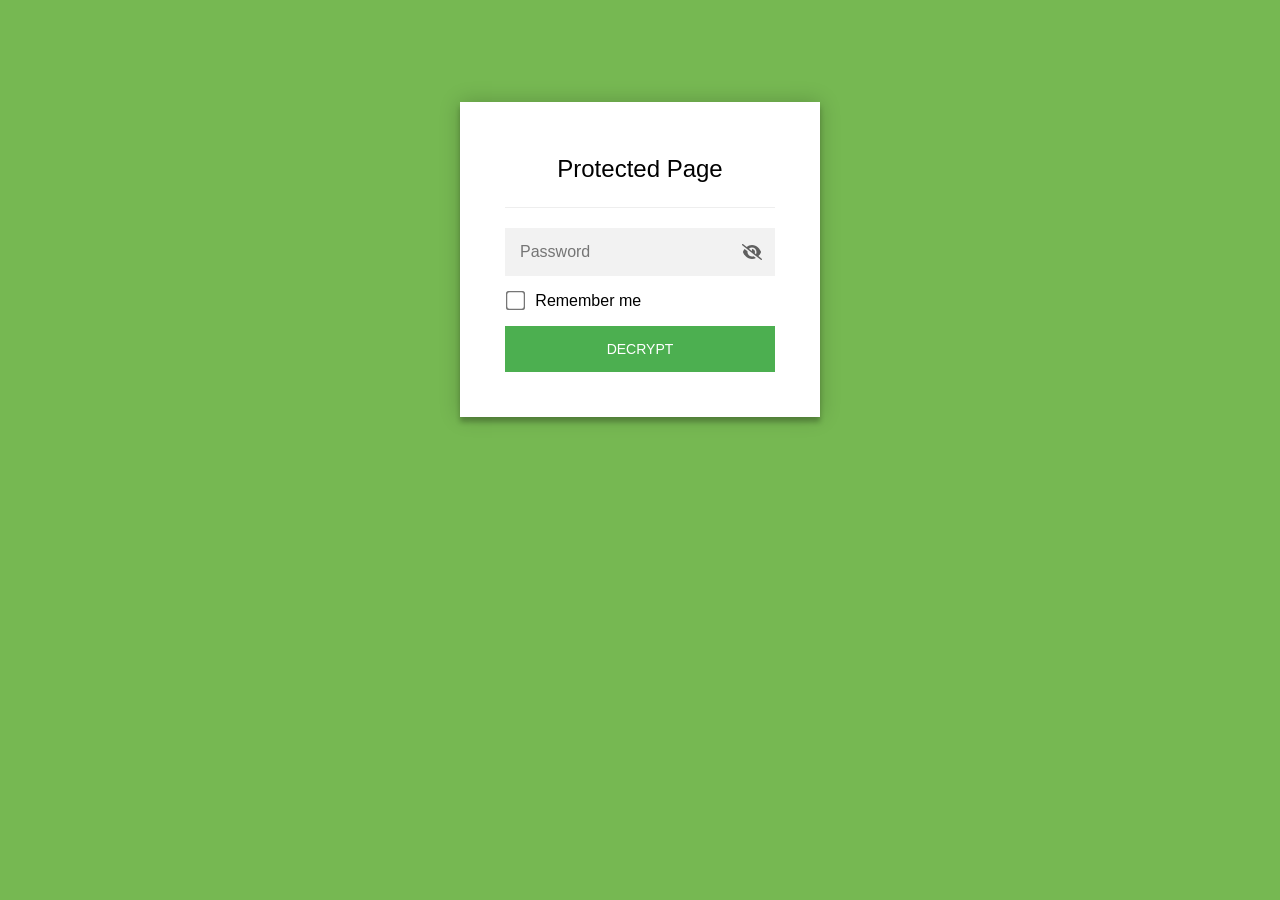
<file: index.html>
<!DOCTYPE html>
<html class="staticrypt-html">
    <head>
        <meta charset="utf-8" />
        <title>Protected Page</title>
        <meta name="viewport" content="width=device-width, initial-scale=1" />

        <!-- do not cache this page -->
        <meta http-equiv="cache-control" content="max-age=0" />
        <meta http-equiv="cache-control" content="no-cache" />
        <meta http-equiv="expires" content="0" />
        <meta http-equiv="expires" content="Tue, 01 Jan 1980 1:00:00 GMT" />
        <meta http-equiv="pragma" content="no-cache" />

        <style>
            .staticrypt-hr {
                margin-top: 20px;
                margin-bottom: 20px;
                border: 0;
                border-top: 1px solid #eee;
            }

            .staticrypt-page {
                width: 360px;
                padding: 8% 0 0;
                margin: auto;
                box-sizing: border-box;
            }

            .staticrypt-form {
                position: relative;
                z-index: 1;
                background: #ffffff;
                max-width: 360px;
                margin: 0 auto 100px;
                padding: 45px;
                text-align: center;
                box-shadow: 0 0 20px 0 rgba(0, 0, 0, 0.2), 0 5px 5px 0 rgba(0, 0, 0, 0.24);
            }

            .staticrypt-form input[type="password"],
            input[type="text"] {
                background: inherit;
                border: 0;
                box-sizing: border-box; /* This ensures padding is included in the total width */
                font-size: 14px;
                outline: 0;
                padding: 15px 30px 15px 15px; /* Adjust the padding to ensure there is space for the icon */
                width: 100%;
            }

            .staticrypt-password-container {
                position: relative;
                outline: 0;
                background: #f2f2f2;
                width: 100%;
                border: 0;
                margin: 0 0 15px;
                box-sizing: border-box;
            }

            .staticrypt-toggle-password-visibility {
                cursor: pointer;
                height: 20px;
                opacity: 60%;
                padding: 13px;
                position: absolute;
                right: 0;
                top: 50%;
                transform: translateY(-50%);
                width: 20px;
            }

            .staticrypt-form .staticrypt-decrypt-button {
                text-transform: uppercase;
                outline: 0;
                background: #4CAF50;
                width: 100%;
                border: 0;
                padding: 15px;
                color: #ffffff;
                font-size: 14px;
                cursor: pointer;
            }

            .staticrypt-form .staticrypt-decrypt-button:hover,
            .staticrypt-form .staticrypt-decrypt-button:active,
            .staticrypt-form .staticrypt-decrypt-button:focus {
                background: #4CAF50;
                filter: brightness(92%);
            }

            .staticrypt-html {
                height: 100%;
            }

            .staticrypt-body {
                height: 100%;
                margin: 0;
            }

            .staticrypt-content {
                height: 100%;
                margin-bottom: 1em;
                background: #76B852;
                font-family: "Arial", sans-serif;
                -webkit-font-smoothing: antialiased;
                -moz-osx-font-smoothing: grayscale;
            }

            .staticrypt-instructions {
                margin-top: -1em;
                margin-bottom: 1em;
            }

            .staticrypt-title {
                font-size: 1.5em;
            }

            label.staticrypt-remember {
                display: flex;
                align-items: center;
                margin-bottom: 1em;
            }

            .staticrypt-remember input[type="checkbox"] {
                transform: scale(1.5);
                margin-right: 1em;
            }

            .hidden {
                display: none !important;
            }

            .staticrypt-spinner-container {
                height: 100%;
                display: flex;
                align-items: center;
                justify-content: center;
            }

            .staticrypt-spinner {
                display: inline-block;
                width: 2rem;
                height: 2rem;
                vertical-align: text-bottom;
                border: 0.25em solid gray;
                border-right-color: transparent;
                border-radius: 50%;
                -webkit-animation: spinner-border 0.75s linear infinite;
                animation: spinner-border 0.75s linear infinite;
                animation-duration: 0.75s;
                animation-timing-function: linear;
                animation-delay: 0s;
                animation-iteration-count: infinite;
                animation-direction: normal;
                animation-fill-mode: none;
                animation-play-state: running;
                animation-name: spinner-border;
            }

            @keyframes spinner-border {
                100% {
                    transform: rotate(360deg);
                }
            }

            @media screen and (-webkit-min-device-pixel-ratio: 0) {
                .staticrypt-form input[type="password"],
                input[type="text"] {
                    font-size: 16px;
                }
            }
        </style>
    </head>

    <body class="staticrypt-body">
        <div id="staticrypt_loading" class="staticrypt-spinner-container">
            <div class="staticrypt-spinner"></div>
        </div>

        <div id="staticrypt_content" class="staticrypt-content hidden">
            <div class="staticrypt-page">
                <div class="staticrypt-form">
                    <div class="staticrypt-instructions">
                        <p class="staticrypt-title">Protected Page</p>
                        <p></p>
                    </div>

                    <hr class="staticrypt-hr" />

                    <form id="staticrypt-form" action="#" method="post">
                        <div class="staticrypt-password-container">
                            <input
                                id="staticrypt-password"
                                type="password"
                                name="password"
                                placeholder="Password"
                                autofocus
                            />

                            <img
                                class="staticrypt-toggle-password-visibility"
                                alt="Show password"
                                title="Show password"
                                src="[data-uri]"
                            />
                        </div>

                        <label id="staticrypt-remember-label" class="staticrypt-remember hidden">
                            <input id="staticrypt-remember" type="checkbox" name="remember" />
                            Remember me
                        </label>

                        <input type="submit" class="staticrypt-decrypt-button" value="DECRYPT" />
                    </form>
                </div>
            </div>
        </div>

        <script>
            // these variables will be filled when generating the file - the template format is 'variable_name'
            const staticryptInitiator = ((function(){
  const exports = {};
  const cryptoEngine = ((function(){
  const exports = {};
  const { subtle } = crypto;

const IV_BITS = 16 * 8;
const HEX_BITS = 4;
const ENCRYPTION_ALGO = "AES-CBC";

/**
 * Translates between utf8 encoded hexadecimal strings
 * and Uint8Array bytes.
 */
const HexEncoder = {
    /**
     * hex string -> bytes
     * @param {string} hexString
     * @returns {Uint8Array}
     */
    parse: function (hexString) {
        if (hexString.length % 2 !== 0) throw "Invalid hexString";
        const arrayBuffer = new Uint8Array(hexString.length / 2);

        for (let i = 0; i < hexString.length; i += 2) {
            const byteValue = parseInt(hexString.substring(i, i + 2), 16);
            if (isNaN(byteValue)) {
                throw "Invalid hexString";
            }
            arrayBuffer[i / 2] = byteValue;
        }
        return arrayBuffer;
    },

    /**
     * bytes -> hex string
     * @param {Uint8Array} bytes
     * @returns {string}
     */
    stringify: function (bytes) {
        const hexBytes = [];

        for (let i = 0; i < bytes.length; ++i) {
            let byteString = bytes[i].toString(16);
            if (byteString.length < 2) {
                byteString = "0" + byteString;
            }
            hexBytes.push(byteString);
        }
        return hexBytes.join("");
    },
};

/**
 * Translates between utf8 strings and Uint8Array bytes.
 */
const UTF8Encoder = {
    parse: function (str) {
        return new TextEncoder().encode(str);
    },

    stringify: function (bytes) {
        return new TextDecoder().decode(bytes);
    },
};

/**
 * Salt and encrypt a msg with a password.
 */
async function encrypt(msg, hashedPassword) {
    // Must be 16 bytes, unpredictable, and preferably cryptographically random. However, it need not be secret.
    // https://developer.mozilla.org/en-US/docs/Web/API/SubtleCrypto/encrypt#parameters
    const iv = crypto.getRandomValues(new Uint8Array(IV_BITS / 8));

    const key = await subtle.importKey("raw", HexEncoder.parse(hashedPassword), ENCRYPTION_ALGO, false, ["encrypt"]);

    const encrypted = await subtle.encrypt(
        {
            name: ENCRYPTION_ALGO,
            iv: iv,
        },
        key,
        UTF8Encoder.parse(msg)
    );

    // iv will be 32 hex characters, we prepend it to the ciphertext for use in decryption
    return HexEncoder.stringify(iv) + HexEncoder.stringify(new Uint8Array(encrypted));
}
exports.encrypt = encrypt;

/**
 * Decrypt a salted msg using a password.
 *
 * @param {string} encryptedMsg
 * @param {string} hashedPassword
 * @returns {Promise<string>}
 */
async function decrypt(encryptedMsg, hashedPassword) {
    const ivLength = IV_BITS / HEX_BITS;
    const iv = HexEncoder.parse(encryptedMsg.substring(0, ivLength));
    const encrypted = encryptedMsg.substring(ivLength);

    const key = await subtle.importKey("raw", HexEncoder.parse(hashedPassword), ENCRYPTION_ALGO, false, ["decrypt"]);

    const outBuffer = await subtle.decrypt(
        {
            name: ENCRYPTION_ALGO,
            iv: iv,
        },
        key,
        HexEncoder.parse(encrypted)
    );

    return UTF8Encoder.stringify(new Uint8Array(outBuffer));
}
exports.decrypt = decrypt;

/**
 * Salt and hash the password so it can be stored in localStorage without opening a password reuse vulnerability.
 *
 * @param {string} password
 * @param {string} salt
 * @returns {Promise<string>}
 */
async function hashPassword(password, salt) {
    // we hash the password in multiple steps, each adding more iterations. This is because we used to allow less
    // iterations, so for backward compatibility reasons, we need to support going from that to more iterations.
    let hashedPassword = await hashLegacyRound(password, salt);

    hashedPassword = await hashSecondRound(hashedPassword, salt);

    return hashThirdRound(hashedPassword, salt);
}
exports.hashPassword = hashPassword;

/**
 * This hashes the password with 1k iterations. This is a low number, we need this function to support backwards
 * compatibility.
 *
 * @param {string} password
 * @param {string} salt
 * @returns {Promise<string>}
 */
function hashLegacyRound(password, salt) {
    return pbkdf2(password, salt, 1000, "SHA-1");
}
exports.hashLegacyRound = hashLegacyRound;

/**
 * Add a second round of iterations. This is because we used to use 1k, so for backwards compatibility with
 * remember-me/autodecrypt links, we need to support going from that to more iterations.
 *
 * @param hashedPassword
 * @param salt
 * @returns {Promise<string>}
 */
function hashSecondRound(hashedPassword, salt) {
    return pbkdf2(hashedPassword, salt, 14000, "SHA-256");
}
exports.hashSecondRound = hashSecondRound;

/**
 * Add a third round of iterations to bring total number to 600k. This is because we used to use 1k, then 15k, so for
 * backwards compatibility with remember-me/autodecrypt links, we need to support going from that to more iterations.
 *
 * @param hashedPassword
 * @param salt
 * @returns {Promise<string>}
 */
function hashThirdRound(hashedPassword, salt) {
    return pbkdf2(hashedPassword, salt, 585000, "SHA-256");
}
exports.hashThirdRound = hashThirdRound;

/**
 * Salt and hash the password so it can be stored in localStorage without opening a password reuse vulnerability.
 *
 * @param {string} password
 * @param {string} salt
 * @param {int} iterations
 * @param {string} hashAlgorithm
 * @returns {Promise<string>}
 */
async function pbkdf2(password, salt, iterations, hashAlgorithm) {
    const key = await subtle.importKey("raw", UTF8Encoder.parse(password), "PBKDF2", false, ["deriveBits"]);

    const keyBytes = await subtle.deriveBits(
        {
            name: "PBKDF2",
            hash: hashAlgorithm,
            iterations,
            salt: UTF8Encoder.parse(salt),
        },
        key,
        256
    );

    return HexEncoder.stringify(new Uint8Array(keyBytes));
}

function generateRandomSalt() {
    const bytes = crypto.getRandomValues(new Uint8Array(128 / 8));

    return HexEncoder.stringify(new Uint8Array(bytes));
}
exports.generateRandomSalt = generateRandomSalt;

async function signMessage(hashedPassword, message) {
    const key = await subtle.importKey(
        "raw",
        HexEncoder.parse(hashedPassword),
        {
            name: "HMAC",
            hash: "SHA-256",
        },
        false,
        ["sign"]
    );
    const signature = await subtle.sign("HMAC", key, UTF8Encoder.parse(message));

    return HexEncoder.stringify(new Uint8Array(signature));
}
exports.signMessage = signMessage;

function getRandomAlphanum() {
    const possibleCharacters = "abcdefghijklmnopqrstuvwxyzABCDEFGHIJKLMNOPQRSTUVWXYZ0123456789";

    let byteArray;
    let parsedInt;

    // Keep generating new random bytes until we get a value that falls
    // within a range that can be evenly divided by possibleCharacters.length
    do {
        byteArray = crypto.getRandomValues(new Uint8Array(1));
        // extract the lowest byte to get an int from 0 to 255 (probably unnecessary, since we're only generating 1 byte)
        parsedInt = byteArray[0] & 0xff;
    } while (parsedInt >= 256 - (256 % possibleCharacters.length));

    // Take the modulo of the parsed integer to get a random number between 0 and totalLength - 1
    const randomIndex = parsedInt % possibleCharacters.length;

    return possibleCharacters[randomIndex];
}

/**
 * Generate a random string of a given length.
 *
 * @param {int} length
 * @returns {string}
 */
function generateRandomString(length) {
    let randomString = "";

    for (let i = 0; i < length; i++) {
        randomString += getRandomAlphanum();
    }

    return randomString;
}
exports.generateRandomString = generateRandomString;

  return exports;
})());
const codec = ((function(){
  const exports = {};
  /**
 * Initialize the codec with the provided cryptoEngine - this return functions to encode and decode messages.
 *
 * @param cryptoEngine - the engine to use for encryption / decryption
 */
function init(cryptoEngine) {
    const exports = {};

    /**
     * Top-level function for encoding a message.
     * Includes password hashing, encryption, and signing.
     *
     * @param {string} msg
     * @param {string} password
     * @param {string} salt
     *
     * @returns {string} The encoded text
     */
    async function encode(msg, password, salt) {
        const hashedPassword = await cryptoEngine.hashPassword(password, salt);

        const encrypted = await cryptoEngine.encrypt(msg, hashedPassword);

        // we use the hashed password in the HMAC because this is effectively what will be used a password (so we can store
        // it in localStorage safely, we don't use the clear text password)
        const hmac = await cryptoEngine.signMessage(hashedPassword, encrypted);

        return hmac + encrypted;
    }
    exports.encode = encode;

    /**
     * Encode using a password that has already been hashed. This is useful to encode multiple messages in a row, that way
     * we don't need to hash the password multiple times.
     *
     * @param {string} msg
     * @param {string} hashedPassword
     *
     * @returns {string} The encoded text
     */
    async function encodeWithHashedPassword(msg, hashedPassword) {
        const encrypted = await cryptoEngine.encrypt(msg, hashedPassword);

        // we use the hashed password in the HMAC because this is effectively what will be used a password (so we can store
        // it in localStorage safely, we don't use the clear text password)
        const hmac = await cryptoEngine.signMessage(hashedPassword, encrypted);

        return hmac + encrypted;
    }
    exports.encodeWithHashedPassword = encodeWithHashedPassword;

    /**
     * Top-level function for decoding a message.
     * Includes signature check and decryption.
     *
     * @param {string} signedMsg
     * @param {string} hashedPassword
     * @param {string} salt
     * @param {int} backwardCompatibleAttempt
     * @param {string} originalPassword
     *
     * @returns {Object} {success: true, decoded: string} | {success: false, message: string}
     */
    async function decode(signedMsg, hashedPassword, salt, backwardCompatibleAttempt = 0, originalPassword = "") {
        const encryptedHMAC = signedMsg.substring(0, 64);
        const encryptedMsg = signedMsg.substring(64);
        const decryptedHMAC = await cryptoEngine.signMessage(hashedPassword, encryptedMsg);

        if (decryptedHMAC !== encryptedHMAC) {
            // we have been raising the number of iterations in the hashing algorithm multiple times, so to support the old
            // remember-me/autodecrypt links we need to try bringing the old hashes up to speed.
            originalPassword = originalPassword || hashedPassword;
            if (backwardCompatibleAttempt === 0) {
                const updatedHashedPassword = await cryptoEngine.hashThirdRound(originalPassword, salt);

                return decode(signedMsg, updatedHashedPassword, salt, backwardCompatibleAttempt + 1, originalPassword);
            }
            if (backwardCompatibleAttempt === 1) {
                let updatedHashedPassword = await cryptoEngine.hashSecondRound(originalPassword, salt);
                updatedHashedPassword = await cryptoEngine.hashThirdRound(updatedHashedPassword, salt);

                return decode(signedMsg, updatedHashedPassword, salt, backwardCompatibleAttempt + 1, originalPassword);
            }

            return { success: false, message: "Signature mismatch" };
        }

        return {
            success: true,
            decoded: await cryptoEngine.decrypt(encryptedMsg, hashedPassword),
        };
    }
    exports.decode = decode;

    return exports;
}
exports.init = init;

  return exports;
})());
const decode = codec.init(cryptoEngine).decode;

/**
 * Initialize the staticrypt module, that exposes functions callbable by the password_template.
 *
 * @param {{
 *  staticryptEncryptedMsgUniqueVariableName: string,
 *  isRememberEnabled: boolean,
 *  rememberDurationInDays: number,
 *  staticryptSaltUniqueVariableName: string,
 * }} staticryptConfig - object of data that is stored on the password_template at encryption time.
 *
 * @param {{
 *  rememberExpirationKey: string,
 *  rememberPassphraseKey: string,
 *  replaceHtmlCallback: function,
 *  clearLocalStorageCallback: function,
 * }} templateConfig - object of data that can be configured by a custom password_template.
 */
function init(staticryptConfig, templateConfig) {
    const exports = {};

    /**
     * Decrypt our encrypted page, replace the whole HTML.
     *
     * @param {string} hashedPassword
     * @returns {Promise<boolean>}
     */
    async function decryptAndReplaceHtml(hashedPassword) {
        const { staticryptEncryptedMsgUniqueVariableName, staticryptSaltUniqueVariableName } = staticryptConfig;
        const { replaceHtmlCallback } = templateConfig;

        const result = await decode(
            staticryptEncryptedMsgUniqueVariableName,
            hashedPassword,
            staticryptSaltUniqueVariableName
        );
        if (!result.success) {
            return false;
        }
        const plainHTML = result.decoded;

        // if the user configured a callback call it, otherwise just replace the whole HTML
        if (typeof replaceHtmlCallback === "function") {
            replaceHtmlCallback(plainHTML);
        } else {
            document.write(plainHTML);
            document.close();
        }

        return true;
    }

    /**
     * Attempt to decrypt the page and replace the whole HTML.
     *
     * @param {string} password
     * @param {boolean} isRememberChecked
     *
     * @returns {Promise<{isSuccessful: boolean, hashedPassword?: string}>} - we return an object, so that if we want to
     *   expose more information in the future we can do it without breaking the password_template
     */
    async function handleDecryptionOfPage(password, isRememberChecked) {
        const { staticryptSaltUniqueVariableName } = staticryptConfig;

        // decrypt and replace the whole page
        const hashedPassword = await cryptoEngine.hashPassword(password, staticryptSaltUniqueVariableName);
        return handleDecryptionOfPageFromHash(hashedPassword, isRememberChecked);
    }
    exports.handleDecryptionOfPage = handleDecryptionOfPage;

    async function handleDecryptionOfPageFromHash(hashedPassword, isRememberChecked) {
        const { isRememberEnabled, rememberDurationInDays } = staticryptConfig;
        const { rememberExpirationKey, rememberPassphraseKey } = templateConfig;

        const isDecryptionSuccessful = await decryptAndReplaceHtml(hashedPassword);

        if (!isDecryptionSuccessful) {
            return {
                isSuccessful: false,
                hashedPassword,
            };
        }

        // remember the hashedPassword and set its expiration if necessary
        if (isRememberEnabled && isRememberChecked) {
            window.localStorage.setItem(rememberPassphraseKey, hashedPassword);

            // set the expiration if the duration isn't 0 (meaning no expiration)
            if (rememberDurationInDays > 0) {
                window.localStorage.setItem(
                    rememberExpirationKey,
                    (new Date().getTime() + rememberDurationInDays * 24 * 60 * 60 * 1000).toString()
                );
            }
        }

        return {
            isSuccessful: true,
            hashedPassword,
        };
    }
    exports.handleDecryptionOfPageFromHash = handleDecryptionOfPageFromHash;

    /**
     * Clear localstorage from staticrypt related values
     */
    function clearLocalStorage() {
        const { clearLocalStorageCallback, rememberExpirationKey, rememberPassphraseKey } = templateConfig;

        if (typeof clearLocalStorageCallback === "function") {
            clearLocalStorageCallback();
        } else {
            localStorage.removeItem(rememberPassphraseKey);
            localStorage.removeItem(rememberExpirationKey);
        }
    }

    async function handleDecryptOnLoad() {
        let isSuccessful = await decryptOnLoadFromUrl();

        if (!isSuccessful) {
            isSuccessful = await decryptOnLoadFromRememberMe();
        }

        return { isSuccessful };
    }
    exports.handleDecryptOnLoad = handleDecryptOnLoad;

    /**
     * Clear storage if we are logging out
     *
     * @returns {boolean} - whether we logged out
     */
    function logoutIfNeeded() {
        const logoutKey = "staticrypt_logout";

        // handle logout through query param
        const queryParams = new URLSearchParams(window.location.search);
        if (queryParams.has(logoutKey)) {
            clearLocalStorage();
            return true;
        }

        // handle logout through URL fragment
        const hash = window.location.hash.substring(1);
        if (hash.includes(logoutKey)) {
            clearLocalStorage();
            return true;
        }

        return false;
    }

    /**
     * To be called on load: check if we want to try to decrypt and replace the HTML with the decrypted content, and
     * try to do it if needed.
     *
     * @returns {Promise<boolean>} true if we derypted and replaced the whole page, false otherwise
     */
    async function decryptOnLoadFromRememberMe() {
        const { rememberDurationInDays } = staticryptConfig;
        const { rememberExpirationKey, rememberPassphraseKey } = templateConfig;

        // if we are login out, terminate
        if (logoutIfNeeded()) {
            return false;
        }

        // if there is expiration configured, check if we're not beyond the expiration
        if (rememberDurationInDays && rememberDurationInDays > 0) {
            const expiration = localStorage.getItem(rememberExpirationKey),
                isExpired = expiration && new Date().getTime() > parseInt(expiration);

            if (isExpired) {
                clearLocalStorage();
                return false;
            }
        }

        const hashedPassword = localStorage.getItem(rememberPassphraseKey);

        if (hashedPassword) {
            // try to decrypt
            const isDecryptionSuccessful = await decryptAndReplaceHtml(hashedPassword);

            // if the decryption is unsuccessful the password might be wrong - silently clear the saved data and let
            // the user fill the password form again
            if (!isDecryptionSuccessful) {
                clearLocalStorage();
                return false;
            }

            return true;
        }

        return false;
    }

    async function decryptOnLoadFromUrl() {
        const passwordKey = "staticrypt_pwd";
        const rememberMeKey = "remember_me";

        // try to get the password from the query param (for backward compatibility - we now want to avoid this method,
        // since it sends the hashed password to the server which isn't needed)
        const queryParams = new URLSearchParams(window.location.search);
        const hashedPasswordQuery = queryParams.get(passwordKey);
        const rememberMeQuery = queryParams.get(rememberMeKey);

        const urlFragment = window.location.hash.substring(1);
        // get the password from the url fragment
        const hashedPasswordRegexMatch = urlFragment.match(new RegExp(passwordKey + "=([^&]*)"));
        const hashedPasswordFragment = hashedPasswordRegexMatch ? hashedPasswordRegexMatch[1] : null;
        const rememberMeFragment = urlFragment.includes(rememberMeKey);

        const hashedPassword = hashedPasswordFragment || hashedPasswordQuery;
        const rememberMe = rememberMeFragment || rememberMeQuery;

        if (hashedPassword) {
            return handleDecryptionOfPageFromHash(hashedPassword, rememberMe);
        }

        return false;
    }

    return exports;
}
exports.init = init;

  return exports;
})());
            const templateError = "Bad password!",
                templateToggleAltShow = "Show password",
                templateToggleAltHide = "Hide password",
                isRememberEnabled = true,
                staticryptConfig = {"staticryptEncryptedMsgUniqueVariableName":"[base64]","isRememberEnabled":true,"rememberDurationInDays":0,"staticryptSaltUniqueVariableName":"ba68570e7323c406c494ea63a42da441"};

            // you can edit these values to customize some of the behavior of StatiCrypt
            const templateConfig = {
                rememberExpirationKey: "staticrypt_expiration",
                rememberPassphraseKey: "staticrypt_passphrase",
                replaceHtmlCallback: null,
                clearLocalStorageCallback: null,
            };

            // init the staticrypt engine
            const staticrypt = staticryptInitiator.init(staticryptConfig, templateConfig);

            // try to automatically decrypt on load if there is a saved password
            window.onload = async function () {
                const { isSuccessful } = await staticrypt.handleDecryptOnLoad();

                // if we didn't decrypt anything on load, show the password prompt. Otherwise the content has already been
                // replaced, no need to do anything
                if (!isSuccessful) {
                    // hide loading screen
                    document.getElementById("staticrypt_loading").classList.add("hidden");
                    document.getElementById("staticrypt_content").classList.remove("hidden");
                    document.getElementById("staticrypt-password").focus();

                    // show the remember me checkbox
                    if (isRememberEnabled) {
                        document.getElementById("staticrypt-remember-label").classList.remove("hidden");
                    }
                }
            };

            // toggle password visibility
            const toggleIcon = document.querySelector(".staticrypt-toggle-password-visibility");
            // these two icons are coming from FontAwesome
            const imgSrcEyeClosed =
                "[data-uri]";
            const imgSrcEyeOpened =
                "[data-uri]";
            toggleIcon.addEventListener("click", function () {
                const passwordInput = document.getElementById("staticrypt-password");
                if (passwordInput.type === "password") {
                    passwordInput.type = "text";
                    toggleIcon.src = imgSrcEyeOpened;
                    toggleIcon.alt = templateToggleAltHide;
                    toggleIcon.title = templateToggleAltHide;
                } else {
                    passwordInput.type = "password";
                    toggleIcon.src = imgSrcEyeClosed;
                    toggleIcon.alt = templateToggleAltShow;
                    toggleIcon.title = templateToggleAltShow;
                }
            });

            // handle password form submission
            document.getElementById("staticrypt-form").addEventListener("submit", async function (e) {
                e.preventDefault();

                const password = document.getElementById("staticrypt-password").value,
                    isRememberChecked = document.getElementById("staticrypt-remember").checked;

                const { isSuccessful } = await staticrypt.handleDecryptionOfPage(password, isRememberChecked);

                if (!isSuccessful) {
                    alert(templateError);
                }
            });
        </script>
    </body>
</html>
</file>
